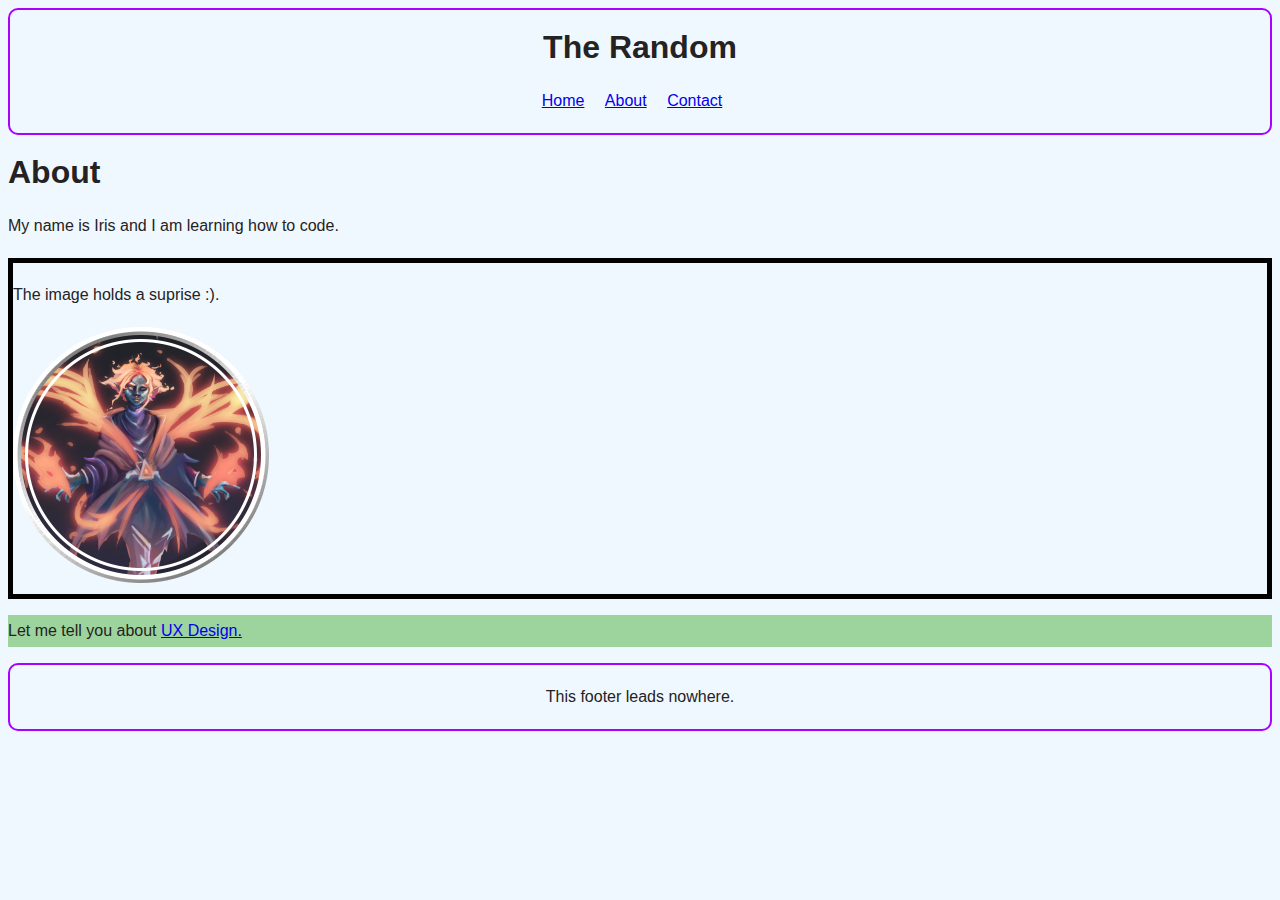
<file: about.html>
<!DOCTYPE html>
<html>
    <head>
        <meta name="viewport" content="width=device-width, initial-scale=1.0">
        <title >Practice Room</title>
        <link rel="stylesheet" type="text/css" href="css/style.css">    
    </head>
    
    
<body>
    <header>   
        <h1>The Random</h1>
        <nav>
            <ul>
                <li>
                    <a href="index.html">Home</a>
                </li>
                <li>
                    <a href="about.html">About</a>
                </li>
                <li>
                    <a href="contact.html">Contact</a>
                </li>
            </ul>
        </nav>
    </header>
        
    <h1>About</h1>
    <p>
        My name is Iris and I am learning 
        how to code.
    </p>

    <section class="black-border">
        <p>
            The image holds a suprise :).
        </p>

        <a href="https://www.youtube.com/watch?v=dQw4w9WgXcQ" target="blank" title="not a rickroll"> <img src="notme.png"></a>
    </section>

    <p id="green-background">
        Let me tell you about <a href="index.html" title="back to index">UX Design.</a>
    </p>

    <footer>
        <p>This footer leads nowhere.</p>
    </footer>
</body>

</html>
</file>
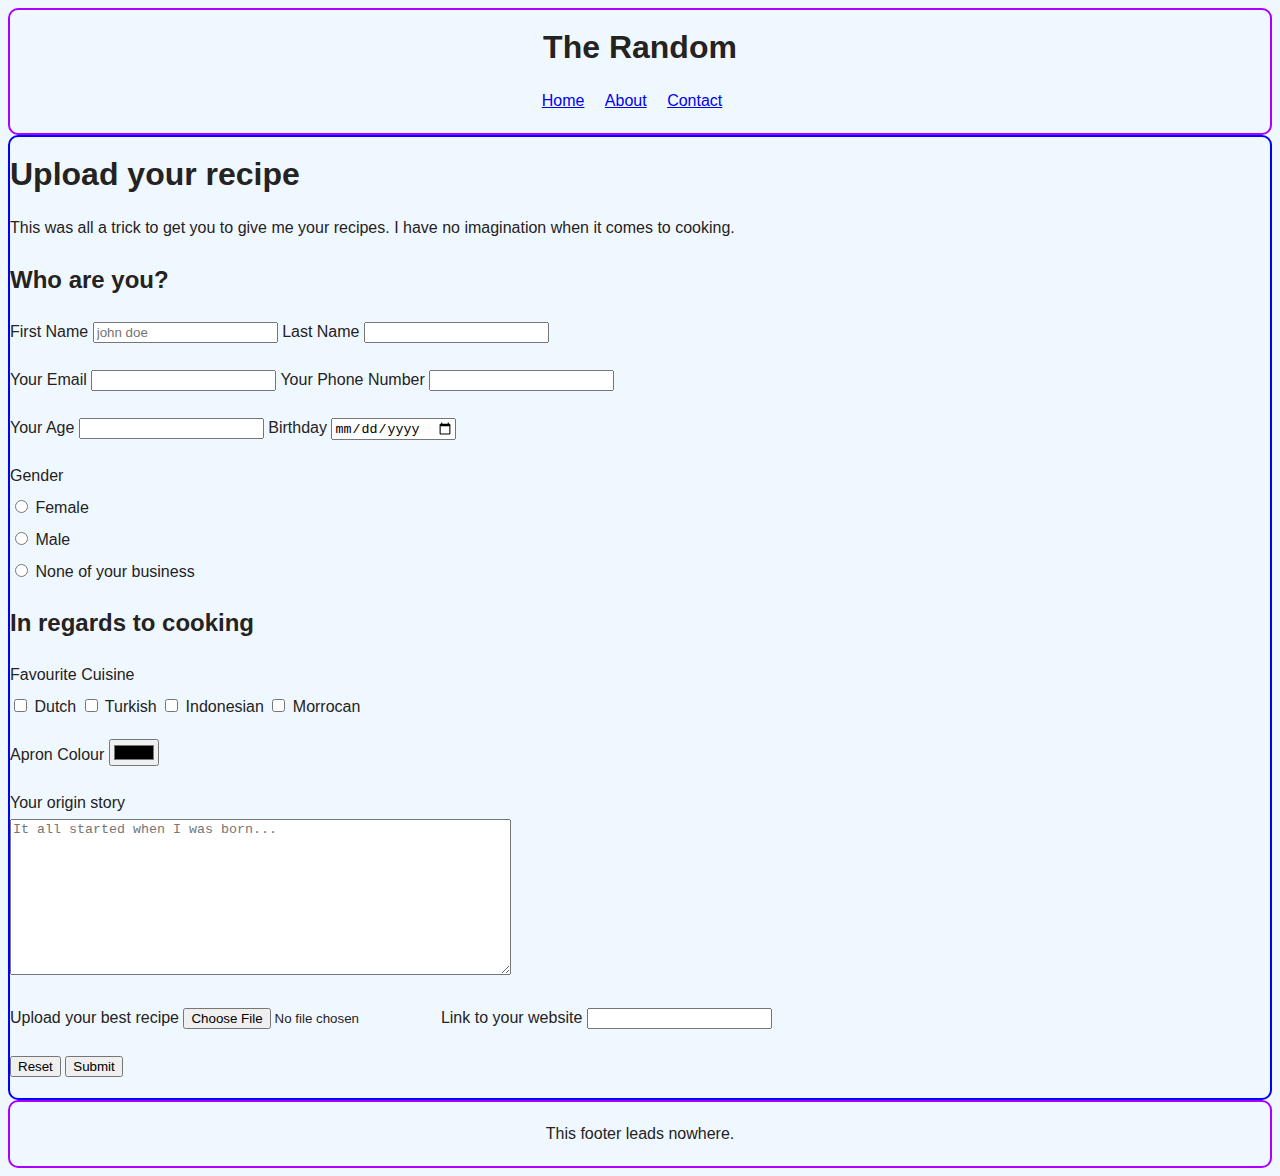
<file: contact.html>
<!DOCTYPE html>
<html>
<head>
    <meta name="viewport" content="width=device-width, initial-scale=1.0">
    <title >Practice Room</title>
    <link rel="stylesheet" type="text/css" href="css/style.css">    
</head>


<body>
    <header>   
        <h1>The Random</h1>
        <nav>
            <ul>
                <li>
                    <a href="index.html">Home</a>
                </li>
                <li>
                    <a href="about.html">About</a>
                </li>
                <li>
                    <a href="contact.html">Contact</a>
                </li>
            </ul>
        </nav>
    </header>

    <main>
        <h1>Upload your recipe</h1>
        <p>This was all a trick to get you to give me your recipes. I have no imagination when it comes to cooking.</p>

        <form name="Recipe" method="post" data-netlify="true">
            <h2>Who are you?</h2>
            <p>
                <label>First Name <input type="text" name="name" placeholder="john doe"/></label>
                <label>Last Name <input type="text" name="name"/></label>
            </p>
            <p>
                <label>Your Email <input type="text" name="email"/></label>
                <label>Your Phone Number <input type="text" name="Phone"/></label>
            </p>
            <p>
                <label>Your Age <input type="text" name="age"/></label>
                <label>Birthday <input type="date" name="date"/></label>
            </p>
            <p>
                <label>Gender </label><br>
                <label><input type="radio" id="Female" name="gender" value="Female"> Female</label><br>    
                <label><input type="radio" id="Male" name="gender" value="Male"> Male</label><br>        
                <label><input type="radio" id="None" name="gender" value="None of your business"> None of your business</label><br>            
            </p>

            <h2>In regards to cooking</h2>
            <p>
                <label>Favourite Cuisine</label><br>
                <label><input type="checkbox" id="Dutch" name="cuisine"/> Dutch</label>
                <label><input type="checkbox" id="Turkish" name="cuisine"/> Turkish</label>
                <label><input type="checkbox" id="Indonesian" name="cuisine"/> Indonesian</label>
                <label><input type="checkbox" id="Morrocan" name="cuisine"/> Morrocan</label>                    
            </p>
            <p>
                <label>Apron Colour <input type="color" name="colour"/></label>
            </p>

            <p>
                <label>Your origin story</label><br>
                <textarea rows="10" cols="60" name="story" placeholder="It all started when I was born..."></textarea>
            </p>
            <p>
                <label>Upload your best recipe <input type="file" /></label>
                <label>Link to your website <input type="url" /></label>
            </p>
            <p>
                <input type="reset"/>
                <input type="submit"/>
            </p>
        </form>
      
    </main>

    <footer>
        <p>This footer leads nowhere.</p>
    </footer>
</body>

</html>

  <!--
        <form name="contact" data-netlify="true">
            <input type="text" name="name"/>
                        <p>
                <label> your email <input type="text" name="email"/></label>
            </p>
            <p>
                <label> your comment <textarea name="comment" rows="10" cols="30">Enter your comments here.</textarea></label>
            </p>
            <p>
                <input type="submit"/>
            </p>           
        </form>
        -->
</file>
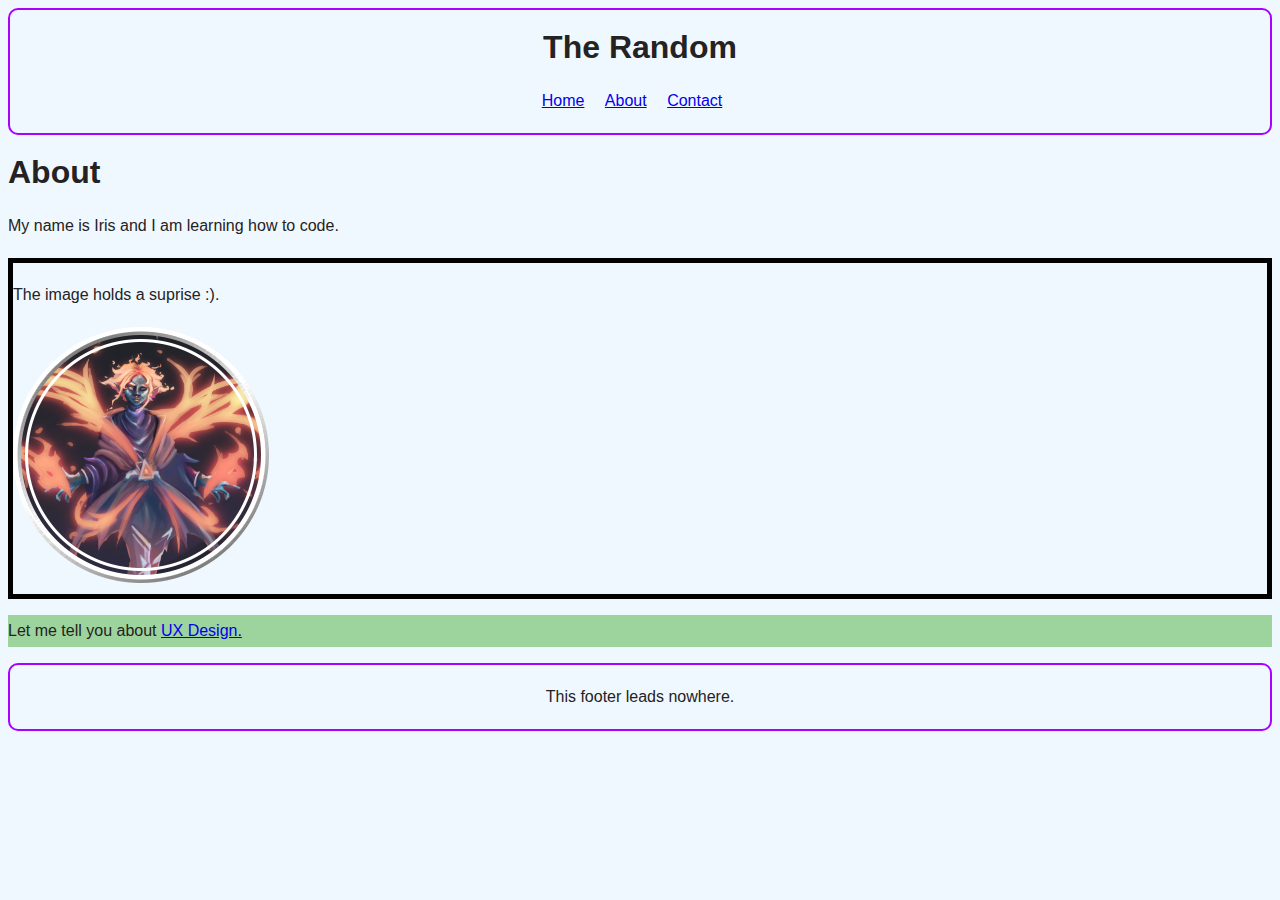
<file: html/about.html>
<!DOCTYPE html>
<html>
    <head>
        <meta name="viewport" content="width=device-width, initial-scale=1.0">
        <title >Practice Room</title>
        <link rel="stylesheet" type="text/css" href="../css/style.css">    
    </head>
    
    
<body>
    <header>   
        <h1>The Random</h1>
        <nav>
            <ul>
                <li>
                    <a href="home.html">Home</a>
                </li>
                <li>
                    <a href="about.html">About</a>
                </li>
                <li>
                    <a href="contact.html">Contact</a>
                </li>
            </ul>
        </nav>
    </header>
        
    <h1>About</h1>
    <p>
        My name is Iris and I am learning 
        how to code.
    </p>

    <section class="black-border">
        <p>
            The image holds a suprise :).
        </p>

        <a href="https://www.youtube.com/watch?v=dQw4w9WgXcQ" target="blank" title="not a rickroll"> <img src="../notme.png"></a>
    </section>

    <p id="green-background">
        Let me tell you about <a href="index.html" title="back to index">UX Design.</a>
    </p>

    <footer>
        <p>This footer leads nowhere.</p>
    </footer>
</body>

</html>
</file>
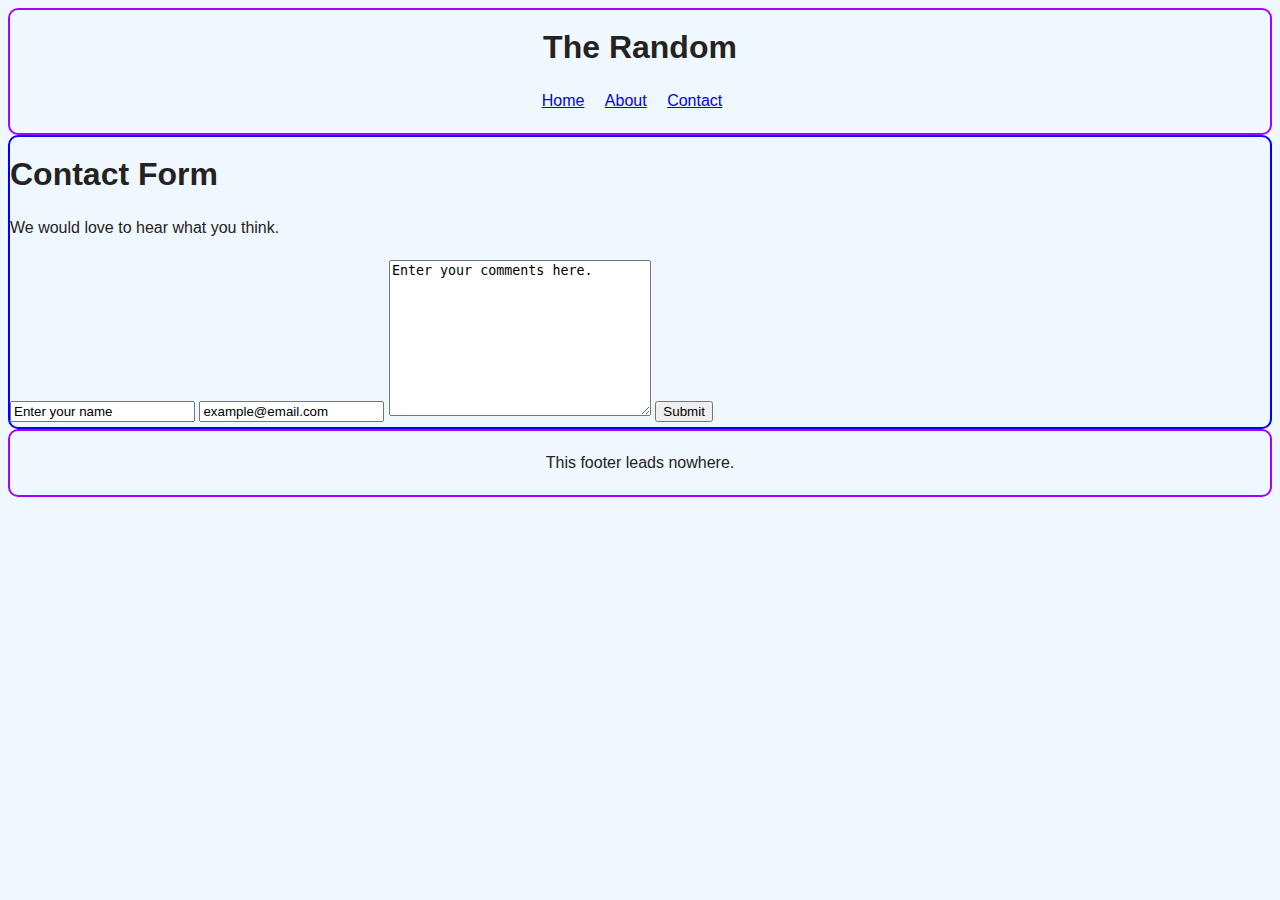
<file: html/contact.html>
<!DOCTYPE html>
<html>
<head>
    <meta name="viewport" content="width=device-width, initial-scale=1.0">
    <title >Practice Room</title>
    <link rel="stylesheet" type="text/css" href="../css/style.css">    
</head>


<body>
    <header>   
        <h1>The Random</h1>
        <nav>
            <ul>
                <li>
                    <a href="home.html">Home</a>
                </li>
                <li>
                    <a href="about.html">About</a>
                </li>
                <li>
                    <a href="contact.html">Contact</a>
                </li>
            </ul>
        </nav>
    </header>

    <main>
        <h1>Contact Form</h1>
        <p>We would love to hear what you think.</p>

        <form name="contact" method="post" data-netlify="true">
            <input type="text" value="Enter your name"/>
            <input type="email" value="example@email.com"/>
            <textarea rows="10" cols="30">Enter your comments here.</textarea>
            <input type="submit"/>
        </form>
    </main>

    <footer>
        <p>This footer leads nowhere.</p>
    </footer>
</body>

</html>
</file>
<file: css/style.css>
body{
    color:rgb(37, 34, 34);
    background-color: aliceblue;

    font-family: 'Lucida Sans', 'Lucida Sans Regular', 'Lucida Grande', 'Lucida Sans Unicode', Geneva, Verdana, sans-serif;
    font-size: 16px;

    line-height: 2em;
    border-width: 60%;
}

header, footer{
    border: 2px solid rgb(170, 0, 255);
    border-radius: 10px;
    text-align: center;
}

header ul{
    padding-right: 1em;
    padding-left: 1em;
}

nav li{
    list-style: none;
    display: inline;

    padding-right: 1em;
}

main{
    border: 2px solid blue;
    border-radius: 10px;
}

.black-border{
    border: 5px solid black;
}

#green-background{
    background-color: rgb(157, 212, 157);
}

@media screen and (max-width: 320px){
    body{
        background-color:blue;
        font-size: 0.75rem;
    }

    img{
        color: red;
    }
}
</file>
